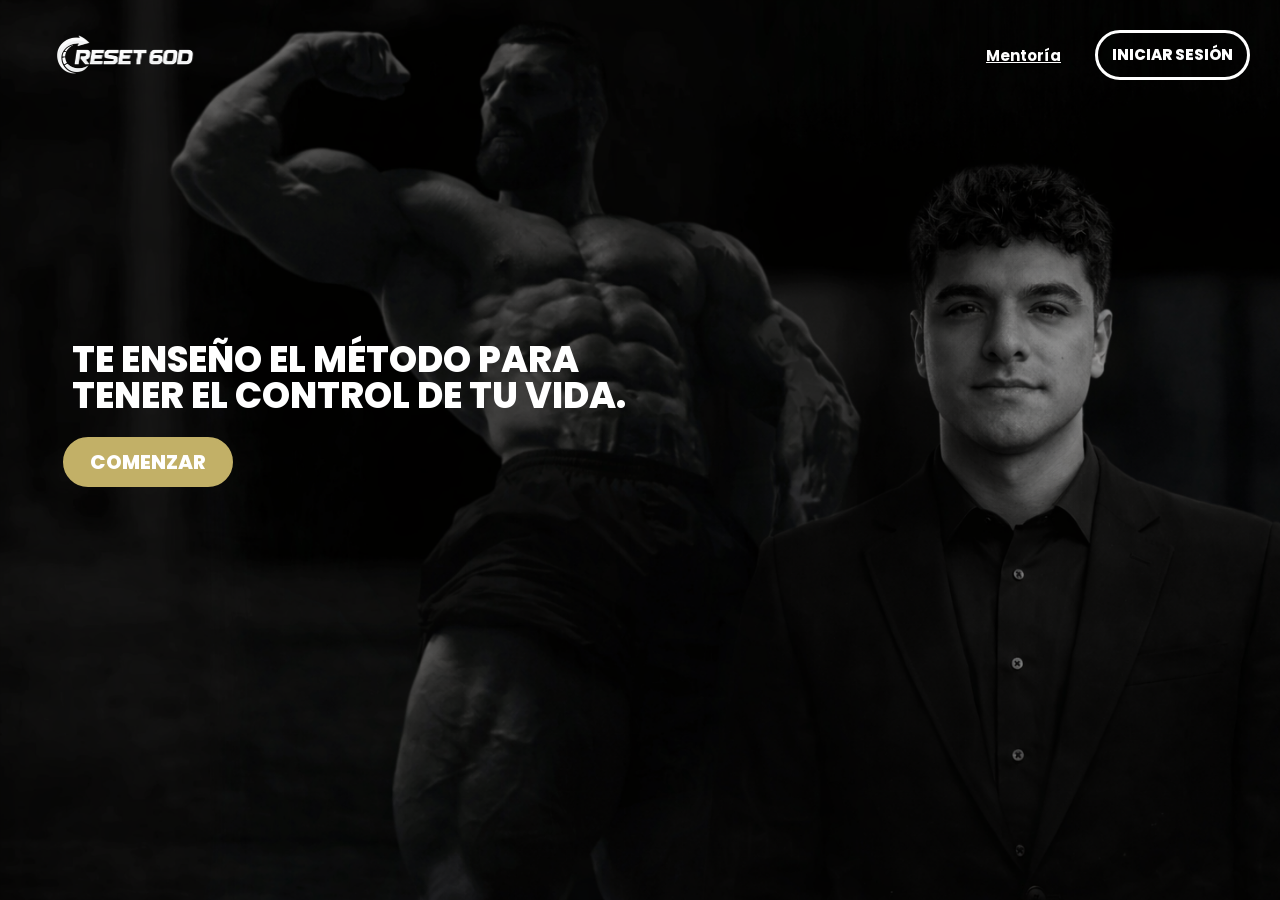
<file: index.html>
<!DOCTYPE html><html lang="en-US"><head>
	<meta charset="UTF-8">
	<meta name="viewport" content="width=device-width, initial-scale=1">
	<link rel="profile" href="https://gmpg.org/xfn/11">
	<title>Recupera El Control De Tu Vida | Reset 60d</title>
	<link rel="icon" type="image/png" href="favicon.png">
<meta name="robots" content="max-image-preview:large">
	<style>img:is([sizes="auto" i], [sizes^="auto," i]) { contain-intrinsic-size: 3000px 1500px }</style>
	
<script>
window._wpemojiSettings = {"baseUrl":"https:\/\/s.w.org\/images\/core\/emoji\/15.0.3\/72x72\/","ext":".png","svgUrl":"https:\/\/s.w.org\/images\/core\/emoji\/15.0.3\/svg\/","svgExt":".svg","source":{"concatemoji":"https:\/\/h17zvHloCUkW.com\/wp-includes\/js\/wp-emoji-release.min.js?ver=6.7.2"}};
/*! This file is auto-generated */
!function(i,n){var o,s,e;function c(e){try{var t={supportTests:e,timestamp:(new Date).valueOf()};sessionStorage.setItem(o,JSON.stringify(t))}catch(e){}}function p(e,t,n){e.clearRect(0,0,e.canvas.width,e.canvas.height),e.fillText(t,0,0);var t=new Uint32Array(e.getImageData(0,0,e.canvas.width,e.canvas.height).data),r=(e.clearRect(0,0,e.canvas.width,e.canvas.height),e.fillText(n,0,0),new Uint32Array(e.getImageData(0,0,e.canvas.width,e.canvas.height).data));return t.every(function(e,t){return e===r[t]})}function u(e,t,n){switch(t){case"flag":return n(e,"\ud83c\udff3\ufe0f\u200d\u26a7\ufe0f","\ud83c\udff3\ufe0f\u200b\u26a7\ufe0f")?!1:!n(e,"\ud83c\uddfa\ud83c\uddf3","\ud83c\uddfa\u200b\ud83c\uddf3")&&!n(e,"\ud83c\udff4\udb40\udc67\udb40\udc62\udb40\udc65\udb40\udc6e\udb40\udc67\udb40\udc7f","\ud83c\udff4\u200b\udb40\udc67\u200b\udb40\udc62\u200b\udb40\udc65\u200b\udb40\udc6e\u200b\udb40\udc67\u200b\udb40\udc7f");case"emoji":return!n(e,"\ud83d\udc26\u200d\u2b1b","\ud83d\udc26\u200b\u2b1b")}return!1}function f(e,t,n){var r="undefined"!=typeof WorkerGlobalScope&&self instanceof WorkerGlobalScope?new OffscreenCanvas(300,150):i.createElement("canvas"),a=r.getContext("2d",{willReadFrequently:!0}),o=(a.textBaseline="top",a.font="600 32px Arial",{});return e.forEach(function(e){o[e]=t(a,e,n)}),o}function t(e){var t=i.createElement("script");t.src=e,t.defer=!0,i.head.appendChild(t)}"undefined"!=typeof Promise&&(o="wpEmojiSettingsSupports",s=["flag","emoji"],n.supports={everything:!0,everythingExceptFlag:!0},e=new Promise(function(e){i.addEventListener("DOMContentLoaded",e,{once:!0})}),new Promise(function(t){var n=function(){try{var e=JSON.parse(sessionStorage.getItem(o));if("object"==typeof e&&"number"==typeof e.timestamp&&(new Date).valueOf()<e.timestamp+604800&&"object"==typeof e.supportTests)return e.supportTests}catch(e){}return null}();if(!n){if("undefined"!=typeof Worker&&"undefined"!=typeof OffscreenCanvas&&"undefined"!=typeof URL&&URL.createObjectURL&&"undefined"!=typeof Blob)try{var e="postMessage("+f.toString()+"("+[JSON.stringify(s),u.toString(),p.toString()].join(",")+"));",r=new Blob([e],{type:"text/javascript"}),a=new Worker(URL.createObjectURL(r),{name:"wpTestEmojiSupports"});return void(a.onmessage=function(e){c(n=e.data),a.terminate(),t(n)})}catch(e){}c(n=f(s,u,p))}t(n)}).then(function(e){for(var t in e)n.supports[t]=e[t],n.supports.everything=n.supports.everything&&n.supports[t],"flag"!==t&&(n.supports.everythingExceptFlag=n.supports.everythingExceptFlag&&n.supports[t]);n.supports.everythingExceptFlag=n.supports.everythingExceptFlag&&!n.supports.flag,n.DOMReady=!1,n.readyCallback=function(){n.DOMReady=!0}}).then(function(){return e}).then(function(){var e;n.supports.everything||(n.readyCallback(),(e=n.source||{}).concatemoji?t(e.concatemoji):e.wpemoji&&e.twemoji&&(t(e.twemoji),t(e.wpemoji)))}))}((window,document),window._wpemojiSettings);
</script>
<style id="wp-emoji-styles-inline-css">

	img.wp-smiley, img.emoji {
		display: inline !important;
		border: none !important;
		box-shadow: none !important;
		height: 1em !important;
		width: 1em !important;
		margin: 0 0.07em !important;
		vertical-align: -0.1em !important;
		background: none !important;
		padding: 0 !important;
	}
</style>
<style id="global-styles-inline-css">
:root{--wp--preset--aspect-ratio--square: 1;--wp--preset--aspect-ratio--4-3: 4/3;--wp--preset--aspect-ratio--3-4: 3/4;--wp--preset--aspect-ratio--3-2: 3/2;--wp--preset--aspect-ratio--2-3: 2/3;--wp--preset--aspect-ratio--16-9: 16/9;--wp--preset--aspect-ratio--9-16: 9/16;--wp--preset--color--black: #000000;--wp--preset--color--cyan-bluish-gray: #abb8c3;--wp--preset--color--white: #ffffff;--wp--preset--color--pale-pink: #f78da7;--wp--preset--color--vivid-red: #cf2e2e;--wp--preset--color--luminous-vivid-orange: #ff6900;--wp--preset--color--luminous-vivid-amber: #fcb900;--wp--preset--color--light-green-cyan: #7bdcb5;--wp--preset--color--vivid-green-cyan: #00d084;--wp--preset--color--pale-cyan-blue: #8ed1fc;--wp--preset--color--vivid-cyan-blue: #0693e3;--wp--preset--color--vivid-purple: #9b51e0;--wp--preset--gradient--vivid-cyan-blue-to-vivid-purple: linear-gradient(135deg,rgba(6,147,227,1) 0%,rgb(155,81,224) 100%);--wp--preset--gradient--light-green-cyan-to-vivid-green-cyan: linear-gradient(135deg,rgb(122,220,180) 0%,rgb(0,208,130) 100%);--wp--preset--gradient--luminous-vivid-amber-to-luminous-vivid-orange: linear-gradient(135deg,rgba(252,185,0,1) 0%,rgba(255,105,0,1) 100%);--wp--preset--gradient--luminous-vivid-orange-to-vivid-red: linear-gradient(135deg,rgba(255,105,0,1) 0%,rgb(207,46,46) 100%);--wp--preset--gradient--very-light-gray-to-cyan-bluish-gray: linear-gradient(135deg,rgb(238,238,238) 0%,rgb(169,184,195) 100%);--wp--preset--gradient--cool-to-warm-spectrum: linear-gradient(135deg,rgb(74,234,220) 0%,rgb(151,120,209) 20%,rgb(207,42,186) 40%,rgb(238,44,130) 60%,rgb(251,105,98) 80%,rgb(254,248,76) 100%);--wp--preset--gradient--blush-light-purple: linear-gradient(135deg,rgb(255,206,236) 0%,rgb(152,150,240) 100%);--wp--preset--gradient--blush-bordeaux: linear-gradient(135deg,rgb(254,205,165) 0%,rgb(254,45,45) 50%,rgb(107,0,62) 100%);--wp--preset--gradient--luminous-dusk: linear-gradient(135deg,rgb(255,203,112) 0%,rgb(199,81,192) 50%,rgb(65,88,208) 100%);--wp--preset--gradient--pale-ocean: linear-gradient(135deg,rgb(255,245,203) 0%,rgb(182,227,212) 50%,rgb(51,167,181) 100%);--wp--preset--gradient--electric-grass: linear-gradient(135deg,rgb(202,248,128) 0%,rgb(113,206,126) 100%);--wp--preset--gradient--midnight: linear-gradient(135deg,rgb(2,3,129) 0%,rgb(40,116,252) 100%);--wp--preset--font-size--small: 13px;--wp--preset--font-size--medium: 20px;--wp--preset--font-size--large: 36px;--wp--preset--font-size--x-large: 42px;--wp--preset--spacing--20: 0.44rem;--wp--preset--spacing--30: 0.67rem;--wp--preset--spacing--40: 1rem;--wp--preset--spacing--50: 1.5rem;--wp--preset--spacing--60: 2.25rem;--wp--preset--spacing--70: 3.38rem;--wp--preset--spacing--80: 5.06rem;--wp--preset--shadow--natural: 6px 6px 9px rgba(0, 0, 0, 0.2);--wp--preset--shadow--deep: 12px 12px 50px rgba(0, 0, 0, 0.4);--wp--preset--shadow--sharp: 6px 6px 0px rgba(0, 0, 0, 0.2);--wp--preset--shadow--outlined: 6px 6px 0px -3px rgba(255, 255, 255, 1), 6px 6px rgba(0, 0, 0, 1);--wp--preset--shadow--crisp: 6px 6px 0px rgba(0, 0, 0, 1);}:root { --wp--style--global--content-size: 800px;--wp--style--global--wide-size: 1200px; }:where(body) { margin: 0; }.wp-site-blocks > .alignleft { float: left; margin-right: 2em; }.wp-site-blocks > .alignright { float: right; margin-left: 2em; }.wp-site-blocks > .aligncenter { justify-content: center; margin-left: auto; margin-right: auto; }:where(.wp-site-blocks) > * { margin-block-start: 24px; margin-block-end: 0; }:where(.wp-site-blocks) > :first-child { margin-block-start: 0; }:where(.wp-site-blocks) > :last-child { margin-block-end: 0; }:root { --wp--style--block-gap: 24px; }:root :where(.is-layout-flow) > :first-child{margin-block-start: 0;}:root :where(.is-layout-flow) > :last-child{margin-block-end: 0;}:root :where(.is-layout-flow) > *{margin-block-start: 24px;margin-block-end: 0;}:root :where(.is-layout-constrained) > :first-child{margin-block-start: 0;}:root :where(.is-layout-constrained) > :last-child{margin-block-end: 0;}:root :where(.is-layout-constrained) > *{margin-block-start: 24px;margin-block-end: 0;}:root :where(.is-layout-flex){gap: 24px;}:root :where(.is-layout-grid){gap: 24px;}.is-layout-flow > .alignleft{float: left;margin-inline-start: 0;margin-inline-end: 2em;}.is-layout-flow > .alignright{float: right;margin-inline-start: 2em;margin-inline-end: 0;}.is-layout-flow > .aligncenter{margin-left: auto !important;margin-right: auto !important;}.is-layout-constrained > .alignleft{float: left;margin-inline-start: 0;margin-inline-end: 2em;}.is-layout-constrained > .alignright{float: right;margin-inline-start: 2em;margin-inline-end: 0;}.is-layout-constrained > .aligncenter{margin-left: auto !important;margin-right: auto !important;}.is-layout-constrained > :where(:not(.alignleft):not(.alignright):not(.alignfull)){max-width: var(--wp--style--global--content-size);margin-left: auto !important;margin-right: auto !important;}.is-layout-constrained > .alignwide{max-width: var(--wp--style--global--wide-size);}body .is-layout-flex{display: flex;}.is-layout-flex{flex-wrap: wrap;align-items: center;}.is-layout-flex > :is(*, div){margin: 0;}body .is-layout-grid{display: grid;}.is-layout-grid > :is(*, div){margin: 0;}body{padding-top: 0px;padding-right: 0px;padding-bottom: 0px;padding-left: 0px;}a:where(:not(.wp-element-button)){text-decoration: underline;}:root :where(.wp-element-button, .wp-block-button__link){background-color: #32373c;border-width: 0;color: #fff;font-family: inherit;font-size: inherit;line-height: inherit;padding: calc(0.667em + 2px) calc(1.333em + 2px);text-decoration: none;}.has-black-color{color: var(--wp--preset--color--black) !important;}.has-cyan-bluish-gray-color{color: var(--wp--preset--color--cyan-bluish-gray) !important;}.has-white-color{color: var(--wp--preset--color--white) !important;}.has-pale-pink-color{color: var(--wp--preset--color--pale-pink) !important;}.has-vivid-red-color{color: var(--wp--preset--color--vivid-red) !important;}.has-luminous-vivid-orange-color{color: var(--wp--preset--color--luminous-vivid-orange) !important;}.has-luminous-vivid-amber-color{color: var(--wp--preset--color--luminous-vivid-amber) !important;}.has-light-green-cyan-color{color: var(--wp--preset--color--light-green-cyan) !important;}.has-vivid-green-cyan-color{color: var(--wp--preset--color--vivid-green-cyan) !important;}.has-pale-cyan-blue-color{color: var(--wp--preset--color--pale-cyan-blue) !important;}.has-vivid-cyan-blue-color{color: var(--wp--preset--color--vivid-cyan-blue) !important;}.has-vivid-purple-color{color: var(--wp--preset--color--vivid-purple) !important;}.has-black-background-color{background-color: var(--wp--preset--color--black) !important;}.has-cyan-bluish-gray-background-color{background-color: var(--wp--preset--color--cyan-bluish-gray) !important;}.has-white-background-color{background-color: var(--wp--preset--color--white) !important;}.has-pale-pink-background-color{background-color: var(--wp--preset--color--pale-pink) !important;}.has-vivid-red-background-color{background-color: var(--wp--preset--color--vivid-red) !important;}.has-luminous-vivid-orange-background-color{background-color: var(--wp--preset--color--luminous-vivid-orange) !important;}.has-luminous-vivid-amber-background-color{background-color: var(--wp--preset--color--luminous-vivid-amber) !important;}.has-light-green-cyan-background-color{background-color: var(--wp--preset--color--light-green-cyan) !important;}.has-vivid-green-cyan-background-color{background-color: var(--wp--preset--color--vivid-green-cyan) !important;}.has-pale-cyan-blue-background-color{background-color: var(--wp--preset--color--pale-cyan-blue) !important;}.has-vivid-cyan-blue-background-color{background-color: var(--wp--preset--color--vivid-cyan-blue) !important;}.has-vivid-purple-background-color{background-color: var(--wp--preset--color--vivid-purple) !important;}.has-black-border-color{border-color: var(--wp--preset--color--black) !important;}.has-cyan-bluish-gray-border-color{border-color: var(--wp--preset--color--cyan-bluish-gray) !important;}.has-white-border-color{border-color: var(--wp--preset--color--white) !important;}.has-pale-pink-border-color{border-color: var(--wp--preset--color--pale-pink) !important;}.has-vivid-red-border-color{border-color: var(--wp--preset--color--vivid-red) !important;}.has-luminous-vivid-orange-border-color{border-color: var(--wp--preset--color--luminous-vivid-orange) !important;}.has-luminous-vivid-amber-border-color{border-color: var(--wp--preset--color--luminous-vivid-amber) !important;}.has-light-green-cyan-border-color{border-color: var(--wp--preset--color--light-green-cyan) !important;}.has-vivid-green-cyan-border-color{border-color: var(--wp--preset--color--vivid-green-cyan) !important;}.has-pale-cyan-blue-border-color{border-color: var(--wp--preset--color--pale-cyan-blue) !important;}.has-vivid-cyan-blue-border-color{border-color: var(--wp--preset--color--vivid-cyan-blue) !important;}.has-vivid-purple-border-color{border-color: var(--wp--preset--color--vivid-purple) !important;}.has-vivid-cyan-blue-to-vivid-purple-gradient-background{background: var(--wp--preset--gradient--vivid-cyan-blue-to-vivid-purple) !important;}.has-light-green-cyan-to-vivid-green-cyan-gradient-background{background: var(--wp--preset--gradient--light-green-cyan-to-vivid-green-cyan) !important;}.has-luminous-vivid-amber-to-luminous-vivid-orange-gradient-background{background: var(--wp--preset--gradient--luminous-vivid-amber-to-luminous-vivid-orange) !important;}.has-luminous-vivid-orange-to-vivid-red-gradient-background{background: var(--wp--preset--gradient--luminous-vivid-orange-to-vivid-red) !important;}.has-very-light-gray-to-cyan-bluish-gray-gradient-background{background: var(--wp--preset--gradient--very-light-gray-to-cyan-bluish-gray) !important;}.has-cool-to-warm-spectrum-gradient-background{background: var(--wp--preset--gradient--cool-to-warm-spectrum) !important;}.has-blush-light-purple-gradient-background{background: var(--wp--preset--gradient--blush-light-purple) !important;}.has-blush-bordeaux-gradient-background{background: var(--wp--preset--gradient--blush-bordeaux) !important;}.has-luminous-dusk-gradient-background{background: var(--wp--preset--gradient--luminous-dusk) !important;}.has-pale-ocean-gradient-background{background: var(--wp--preset--gradient--pale-ocean) !important;}.has-electric-grass-gradient-background{background: var(--wp--preset--gradient--electric-grass) !important;}.has-midnight-gradient-background{background: var(--wp--preset--gradient--midnight) !important;}.has-small-font-size{font-size: var(--wp--preset--font-size--small) !important;}.has-medium-font-size{font-size: var(--wp--preset--font-size--medium) !important;}.has-large-font-size{font-size: var(--wp--preset--font-size--large) !important;}.has-x-large-font-size{font-size: var(--wp--preset--font-size--x-large) !important;}
:root :where(.wp-block-pullquote){font-size: 1.5em;line-height: 1.6;}
</style>
<link rel="stylesheet" id="hello-elementor-css" href="wp-content/themes/hello-elementor/style.min_ver%3D3.3.0.css" media="all">
<link rel="stylesheet" id="hello-elementor-theme-style-css" href="wp-content/themes/hello-elementor/theme.min_ver%3D3.3.0.css" media="all">
<link rel="stylesheet" id="elementor-frontend-css" href="wp-content/plugins/elementor/assets/css/frontend.min_ver%3D3.30.2.css" media="all">
<link rel="stylesheet" id="elementor-post-11-css" href="wp-content/uploads/elementor/css/post-11_ver%3D1748433228.css" media="all">
<link rel="stylesheet" id="widget-image-css" href="wp-content/plugins/elementor/assets/css/widget-image.min_ver%3D3.30.2.css" media="all">
<link rel="stylesheet" id="widget-heading-css" href="wp-content/plugins/elementor/assets/css/widget-heading.min_ver%3D3.30.2.css" media="all">
<link rel="stylesheet" id="elementor-post-2-css" href="wp-content/uploads/elementor/css/post-2_ver%3D1750959533.css" media="all">
<link rel="stylesheet" id="elementor-gf-local-poppins-css" href="wp-content/uploads/elementor/google-fonts/css/poppins_ver%3D1742255774.css" media="all">
<script src="wp-includes/js/jquery/jquery.min_ver%3D3.7.1.js" id="jquery-core-js"></script>
<script src="wp-includes/js/jquery/jquery-migrate.min_ver%3D3.4.1.js" id="jquery-migrate-js"></script>
<link rel="https://api.w.org/" href="https://h17zvHloCUkW.com/index.php?rest_route=/"><link rel="alternate" title="JSON" type="application/json" href="https://h17zvHloCUkW.com/index.php?rest_route=/wp/v2/pages/2"><link rel="EditURI" type="application/rsd+xml" title="RSD" href="https://h17zvHloCUkW.com/xmlrpc.php?rsd">
<meta name="generator" content="WordPress 6.7.2">
<link rel="canonical" href="https://h17zvHloCUkW.com/">
<link rel="shortlink" href="https://h17zvHloCUkW.com/">
<link rel="alternate" title="oEmbed (JSON)" type="application/json+oembed" href="https://h17zvHloCUkW.com/index.php?rest_route=%2Foembed%2F1.0%2Fembed&url=https%3A%2F%2Fh17zvHloCUkW.com%2F">
<link rel="alternate" title="oEmbed (XML)" type="text/xml+oembed" href="https://h17zvHloCUkW.com/index.php?rest_route=%2Foembed%2F1.0%2Fembed&url=https%3A%2F%2Fh17zvHloCUkW.com%2F&format=xml">
<meta name="generator" content="Elementor 3.30.2; features: e_font_icon_svg, additional_custom_breakpoints; settings: css_print_method-external, google_font-enabled, font_display-swap">
			<style>
				.e-con.e-parent:nth-of-type(n+4):not(.e-lazyloaded):not(.e-no-lazyload),
				.e-con.e-parent:nth-of-type(n+4):not(.e-lazyloaded):not(.e-no-lazyload) * {
					background-image: none !important;
				}
				@media screen and (max-height: 1024px) {
					.e-con.e-parent:nth-of-type(n+3):not(.e-lazyloaded):not(.e-no-lazyload),
					.e-con.e-parent:nth-of-type(n+3):not(.e-lazyloaded):not(.e-no-lazyload) * {
						background-image: none !important;
					}
				}
				@media screen and (max-height: 640px) {
					.e-con.e-parent:nth-of-type(n+2):not(.e-lazyloaded):not(.e-no-lazyload),
					.e-con.e-parent:nth-of-type(n+2):not(.e-lazyloaded):not(.e-no-lazyload) * {
						background-image: none !important;
					}
				}
			</style>
			</head>
<body class="home page-template-default page page-id-2 wp-embed-responsive theme-default elementor-default elementor-kit-11 elementor-page elementor-page-2">


<!-- <a class="skip-link screen-reader-text" href="#content">Skip to content</a> -->


<main id="content" class="site-main post-2 page type-page status-publish hentry">

	
	<div class="page-content">
				<div data-elementor-type="wp-page" data-elementor-id="2" class="elementor elementor-2">
				<div class="elementor-element elementor-element-1712f970 e-con-full e-flex e-con e-parent" data-id="1712f970" data-element_type="container" data-settings="{" background_background":"classic"}"="">
		<div class="elementor-element elementor-element-1e39ed5 e-con-full e-flex e-con e-child" data-id="1e39ed5" data-element_type="container">
		<div class="elementor-element elementor-element-b27da4e e-con-full e-flex e-con e-child" data-id="b27da4e" data-element_type="container">
				<div class="elementor-element elementor-element-28025aa elementor-widget elementor-widget-image" data-id="28025aa" data-element_type="widget" data-widget_type="image.default">
				<div class="elementor-widget-container">
												<figure class="wp-caption">
											<a href="https://reset60d.is-best.net">
							<img decoding="async" width="231" height="46" src="wp-content/uploads/2025/03/logo-reset60d-white.png" class="attachment-full size-full wp-image-29" alt="">								</a>
											<figcaption class="widget-image-caption wp-caption-text"></figcaption>
										</figure>
									</div>
				</div>
				</div>
		<div class="elementor-element elementor-element-c9c02f6 e-con-full elementor-hidden-mobile e-flex e-con e-child" data-id="c9c02f6" data-element_type="container">
				<div class="elementor-element elementor-element-13df0a7 elementor-widget elementor-widget-button" data-id="13df0a7" data-element_type="widget" data-widget_type="button.default">
				<div class="elementor-widget-container">
									<div class="elementor-button-wrapper">
					<a class="elementor-button elementor-button-link elementor-size-sm" href="https://calendar.app.google/PDeCU4NiBKbejQSL7">
						<span class="elementor-button-content-wrapper">
									<span class="elementor-button-text">Mentoría</span>
					</span>
					</a>
				</div>
								</div>
				</div>
				<div class="elementor-element elementor-element-f57696e elementor-hidden-desktop elementor-hidden-tablet elementor-hidden-mobile elementor-widget elementor-widget-button" data-id="f57696e" data-element_type="widget" data-widget_type="button.default">
				<div class="elementor-widget-container">
									<div class="elementor-button-wrapper">
					<a class="elementor-button elementor-button-link elementor-size-sm" href="https://www.skool.com/seductorelite">
						<span class="elementor-button-content-wrapper">
									<span class="elementor-button-text">Comunidad</span>
					</span>
					</a>
				</div>
								</div>
				</div>
				<div class="elementor-element elementor-element-4105a1e elementor-hidden-desktop elementor-hidden-tablet elementor-hidden-mobile elementor-widget elementor-widget-button" data-id="4105a1e" data-element_type="widget" data-widget_type="button.default">
				<div class="elementor-widget-container">
									<div class="elementor-button-wrapper">
					<a class="elementor-button elementor-button-link elementor-size-sm" href="https://h17zvHloCUkW.com">
						<span class="elementor-button-content-wrapper">
									<span class="elementor-button-text">Tienda</span>
					</span>
					</a>
				</div>
								</div>
				</div>
				<div class="elementor-element elementor-element-7501fcb elementor-widget elementor-widget-button" data-id="7501fcb" data-element_type="widget" data-widget_type="button.default">
				<div class="elementor-widget-container">
									<div class="elementor-button-wrapper">
					<a class="elementor-button elementor-button-link elementor-size-sm" href="https://id.kajabi.com/u/login">
						<span class="elementor-button-content-wrapper">
									<span class="elementor-button-text">INICIAR SESIÓN</span>
					</span>
					</a>
				</div>
								</div>
				</div>
				</div>
				</div>
		<div class="elementor-element elementor-element-882d62b e-con-full elementor-hidden-mobile e-flex e-con e-child" data-id="882d62b" data-element_type="container">
				</div>
		<div class="elementor-element elementor-element-d1c6c8c e-con-full e-flex e-con e-child" data-id="d1c6c8c" data-element_type="container">
		<div class="elementor-element elementor-element-c29ece4 e-con-full e-flex e-con e-child" data-id="c29ece4" data-element_type="container">
		<div class="elementor-element elementor-element-331693d e-con-full e-flex e-con e-child" data-id="331693d" data-element_type="container">
				<div class="elementor-element elementor-element-81132f8 elementor-widget elementor-widget-heading" data-id="81132f8" data-element_type="widget" data-widget_type="heading.default">
				<div class="elementor-widget-container">
					<h2 class="elementor-heading-title elementor-size-default">TE ENSEÑO EL MÉTODO PARA TENER EL CONTROL DE TU VIDA.</h2>				</div>
				</div>
				</div>
		<div class="elementor-element elementor-element-31b59b4 e-con-full e-flex e-con e-child" data-id="31b59b4" data-element_type="container">
				<div class="elementor-element elementor-element-a0a824a elementor-widget elementor-widget-button" data-id="a0a824a" data-element_type="widget" data-widget_type="button.default">
				<div class="elementor-widget-container">
									<div class="elementor-button-wrapper">
					<a class="elementor-button elementor-button-link elementor-size-sm" href="https://calendar.app.google/hFagTvnM4KpvwE9L7">
						<span class="elementor-button-content-wrapper">
									<span class="elementor-button-text">COMENZAR</span>
					</span>
					</a>
				</div>
								</div>
				</div>
				</div>
				</div>
				</div>
		<div class="elementor-element elementor-element-2193c7b e-con-full elementor-hidden-mobile e-flex e-con e-child" data-id="2193c7b" data-element_type="container">
				</div>
				</div>
				</div>
		
		
			</div>

	
</main>

	
			<script>
				const lazyloadRunObserver = () => {
					const lazyloadBackgrounds = document.querySelectorAll( `.e-con.e-parent:not(.e-lazyloaded)` );
					const lazyloadBackgroundObserver = new IntersectionObserver( ( entries ) => {
						entries.forEach( ( entry ) => {
							if ( entry.isIntersecting ) {
								let lazyloadBackground = entry.target;
								if( lazyloadBackground ) {
									lazyloadBackground.classList.add( 'e-lazyloaded' );
								}
								lazyloadBackgroundObserver.unobserve( entry.target );
							}
						});
					}, { rootMargin: '200px 0px 200px 0px' } );
					lazyloadBackgrounds.forEach( ( lazyloadBackground ) => {
						lazyloadBackgroundObserver.observe( lazyloadBackground );
					} );
				};
				const events = [
					'DOMContentLoaded',
					'elementor/lazyload/observe',
				];
				events.forEach( ( event ) => {
					document.addEventListener( event, lazyloadRunObserver );
				} );
			</script>
			<script src="wp-content/plugins/elementor/assets/js/webpack.runtime.min_ver%3D3.30.2.js" id="elementor-webpack-runtime-js"></script>
<script src="wp-content/plugins/elementor/assets/js/frontend-modules.min_ver%3D3.30.2.js" id="elementor-frontend-modules-js"></script>
<script src="wp-includes/js/jquery/ui/core.min_ver%3D1.13.3.js" id="jquery-ui-core-js"></script>
<!-- <script id="elementor-frontend-js-before">
var elementorFrontendConfig = {"environmentMode":{"edit":false,"wpPreview":false,"isScriptDebug":false},"i18n":{"shareOnFacebook":"Share on Facebook","shareOnTwitter":"Share on Twitter","pinIt":"Pin it","download":"Download","downloadImage":"Download image","fullscreen":"Fullscreen","zoom":"Zoom","share":"Share","playVideo":"Play Video","previous":"Previous","next":"Next","close":"Close","a11yCarouselPrevSlideMessage":"Previous slide","a11yCarouselNextSlideMessage":"Next slide","a11yCarouselFirstSlideMessage":"This is the first slide","a11yCarouselLastSlideMessage":"This is the last slide","a11yCarouselPaginationBulletMessage":"Go to slide"},"is_rtl":false,"breakpoints":{"xs":0,"sm":480,"md":768,"lg":1025,"xl":1440,"xxl":1600},"responsive":{"breakpoints":{"mobile":{"label":"Mobile Portrait","value":767,"default_value":767,"direction":"max","is_enabled":true},"mobile_extra":{"label":"Mobile Landscape","value":880,"default_value":880,"direction":"max","is_enabled":false},"tablet":{"label":"Tablet Portrait","value":1024,"default_value":1024,"direction":"max","is_enabled":true},"tablet_extra":{"label":"Tablet Landscape","value":1200,"default_value":1200,"direction":"max","is_enabled":false},"laptop":{"label":"Laptop","value":1366,"default_value":1366,"direction":"max","is_enabled":false},"widescreen":{"label":"Widescreen","value":2400,"default_value":2400,"direction":"min","is_enabled":false}},"hasCustomBreakpoints":false},"version":"3.30.2","is_static":false,"experimentalFeatures":{"e_font_icon_svg":true,"additional_custom_breakpoints":true,"container":true,"hello-theme-header-footer":true,"nested-elements":true,"home_screen":true,"global_classes_should_enforce_capabilities":true,"cloud-library":true,"e_opt_in_v4_page":true},"urls":{"assets":"https:\/\/h17zvHloCUkW.com\/wp-content\/plugins\/elementor\/assets\/","ajaxurl":"https:\/\/h17zvHloCUkW.com\/wp-admin\/admin-ajax.php","uploadUrl":"https:\/\/h17zvHloCUkW.com\/wp-content\/uploads"},"nonces":{"floatingButtonsClickTracking":"c10a885982"},"swiperClass":"swiper","settings":{"page":[],"editorPreferences":[]},"kit":{"active_breakpoints":["viewport_mobile","viewport_tablet"],"global_image_lightbox":"yes","lightbox_enable_counter":"yes","lightbox_enable_fullscreen":"yes","lightbox_enable_zoom":"yes","lightbox_enable_share":"yes","lightbox_title_src":"title","lightbox_description_src":"description"},"post":{"id":2,"title":"Home%20%23JuegatuJuego%20%F0%9F%92%99%20%E2%80%93%20Habilidades%20Sociales%2C%20Seducci%C3%B3n%20y%20mucho%20m%C3%A1s%20%E2%80%A6","excerpt":"","featuredImage":false}};
</script> -->
<script src="wp-content/plugins/elementor/assets/js/frontend.min_ver%3D3.30.2.js" id="elementor-frontend-js"></script>

<script defer="" src="https://static.cloudflareinsights.com/beacon.min.js/vcd15cbe7772f49c399c6a5babf22c1241717689176015" data-cf-beacon="{" version":"2024.11.0","token":"33e1f2bc940e477696532f3e4c189ab1","r":1,"server_timing":{"name":{"cfcachestatus":true,"cfedge":true,"cfextpri":true,"cfl4":true,"cforigin":true,"cfspeedbrain":true},"location_startswith":null}}"="" crossorigin="anonymous"></script>


</body></html>
</file>
